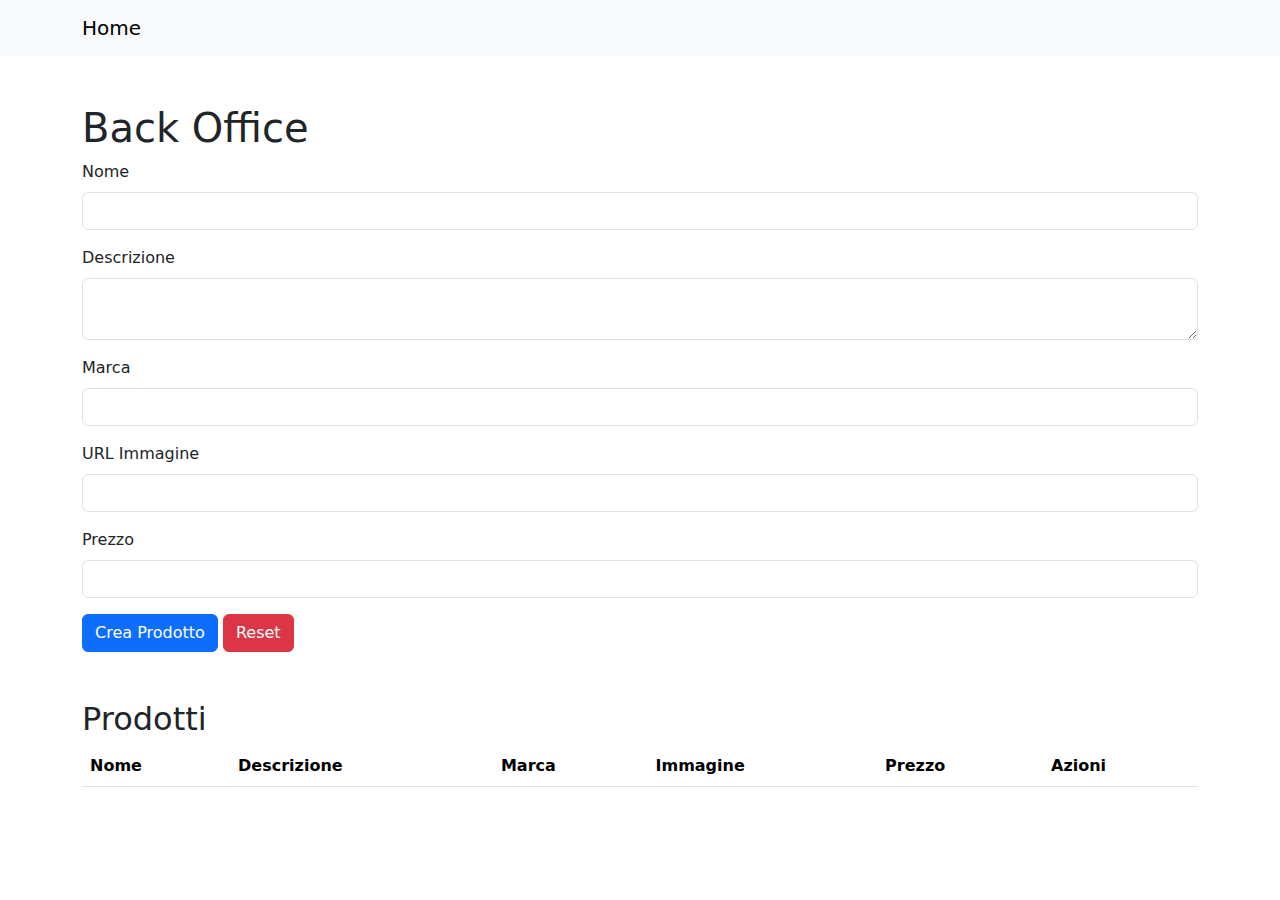
<file: back-office.html>
<!DOCTYPE html>
<html lang="en">
  <head>
    <meta charset="UTF-8" />
    <meta name="viewport" content="width=device-width, initial-scale=1.0" />
    <title>Back Office</title>
    <link
      rel="stylesheet"
      href="https://cdn.jsdelivr.net/npm/bootstrap@5.3.0/dist/css/bootstrap.min.css"
    />
  </head>
  <body>
    <header>
      <nav class="navbar navbar-expand-lg navbar-light bg-light">
        <div class="container">
          <a class="navbar-brand" href="index.html">Home</a>
        </div>
      </nav>
    </header>

    <div class="container mt-5">
      <h1>Back Office</h1>
      <form id="productForm">
        <div class="mb-3">
          <label for="name" class="form-label">Nome</label>
          <input type="text" class="form-control" id="name" required />
        </div>
        <div class="mb-3">
          <label for="description" class="form-label">Descrizione</label>
          <textarea class="form-control" id="description" required></textarea>
        </div>
        <div class="mb-3">
          <label for="brand" class="form-label">Marca</label>
          <input type="text" class="form-control" id="brand" required />
        </div>
        <div class="mb-3">
          <label for="imageUrl" class="form-label">URL Immagine</label>
          <input type="text" class="form-control" id="imageUrl" required />
        </div>
        <div class="mb-3">
          <label for="price" class="form-label">Prezzo</label>
          <input type="number" class="form-control" id="price" required />
        </div>
        <button type="submit" class="btn btn-primary" id="createBtn">
          Crea Prodotto
        </button>
        <button type="button" class="btn btn-danger" id="resetBtn">
          Reset
        </button>
      </form>

      <h2 class="mt-5">Prodotti</h2>
      <table class="table">
        <thead>
          <tr>
            <th>Nome</th>
            <th>Descrizione</th>
            <th>Marca</th>
            <th>Immagine</th>
            <th>Prezzo</th>
            <th>Azioni</th>
          </tr>
        </thead>
        <tbody id="productList"></tbody>
      </table>
    </div>

    <script src="back-office.js"></script>
  </body>
</html>
</file>
